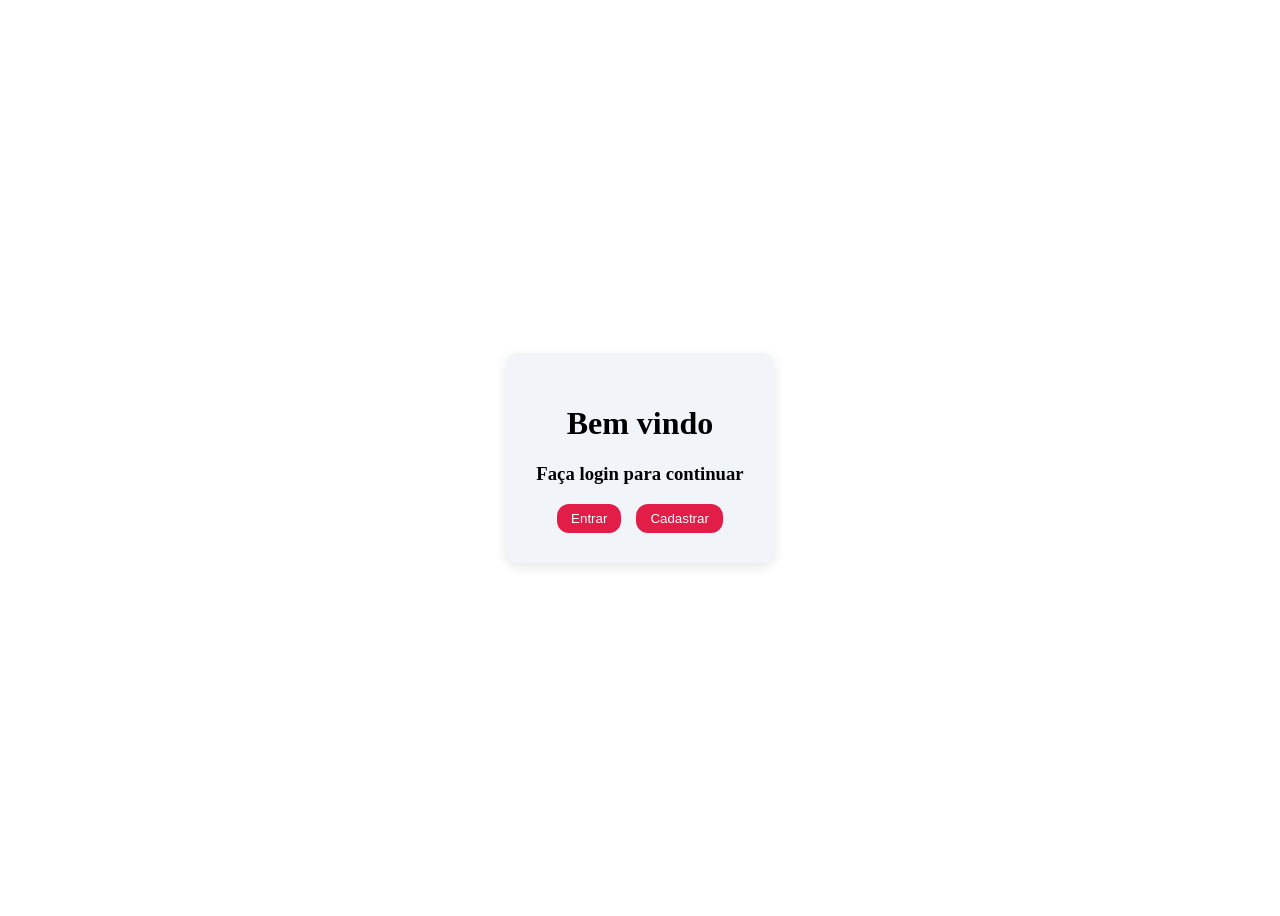
<file: Index.html>
<!DOCTYPE html>
<html lang="pt-br">
<head>
  <meta charset="UTF-8">
  <meta name="viewport" content="width=device-width, initial-scale=1.0">
  <meta http-equiv="X-UA-Compatible" content="ie=edge">
  <title>Inicial</title>
  <link rel="stylesheet" href="style.css">
</head>
<body>
  <div id="container">
    <div class="conteudo">
  <h1>Bem vindo</h1>
  <h3>Faça login para continuar</h3>
  
  <div class="botao">
  <a href="login.html">
    <button>Entrar</button>
  </a>
  
  <a href="cadastro.html">
    <button>Cadastrar</button>
  </a>
  </div>
  </div>
  </div>
</body>
</html>
</file>
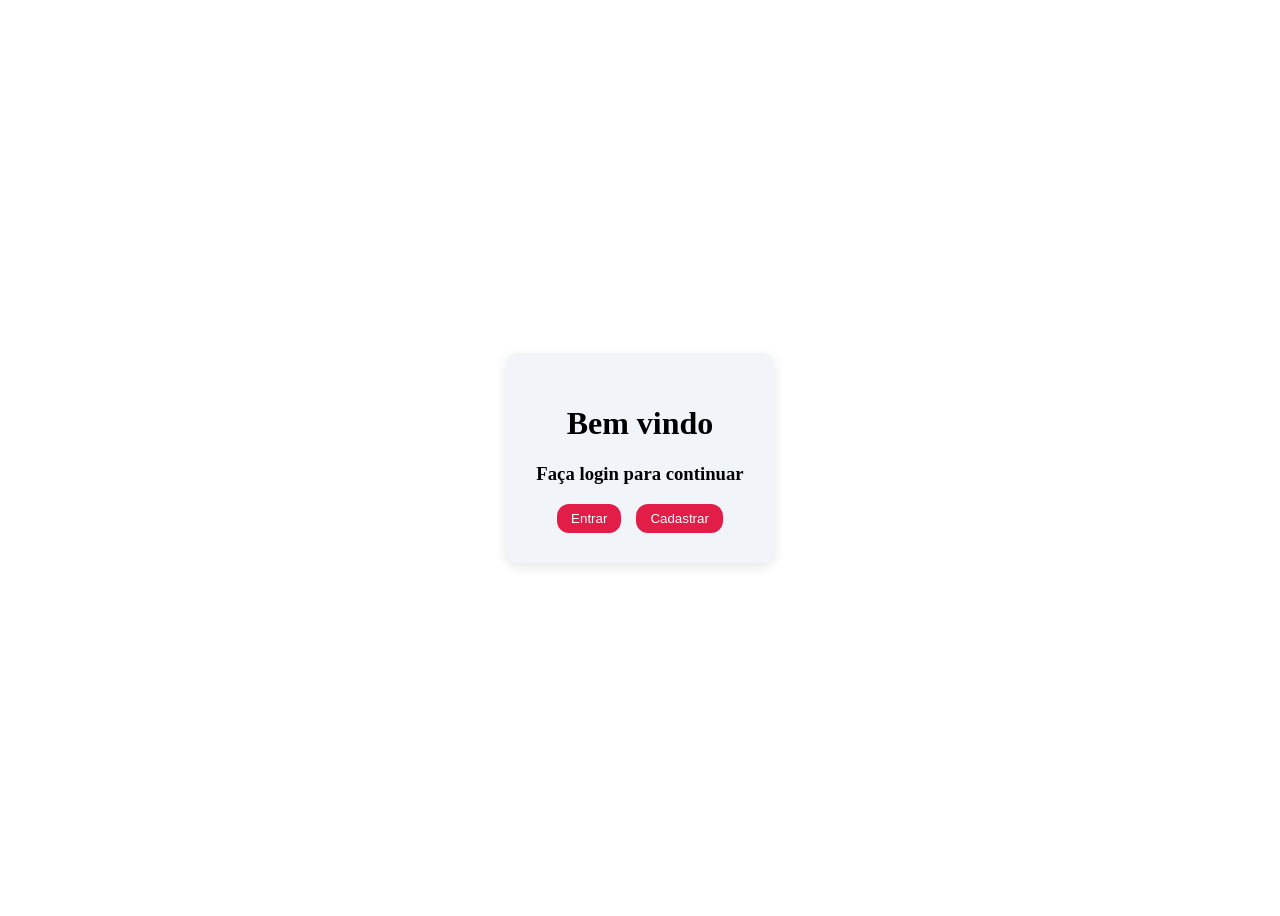
<file: index.html>
<!DOCTYPE html>
<html lang="pt-br">
<head>
  <meta charset="UTF-8">
  <meta name="viewport" content="width=device-width, initial-scale=1.0">
  <meta http-equiv="X-UA-Compatible" content="ie=edge">
  <title>Inicial</title>
  <link rel="stylesheet" href="style.css">
</head>
<body>
  <div id="container">
    <div class="conteudo">
  <h1>Bem vindo</h1>
  <h3>Faça login para continuar</h3>
  
  <div class="botao">
  <a href="login.html">
    <button>Entrar</button>
  </a>
  
  <a href="cadastro.html">
    <button>Cadastrar</button>
  </a>
  </div>
  </div>
  </div>
</body>
</html>
</file>
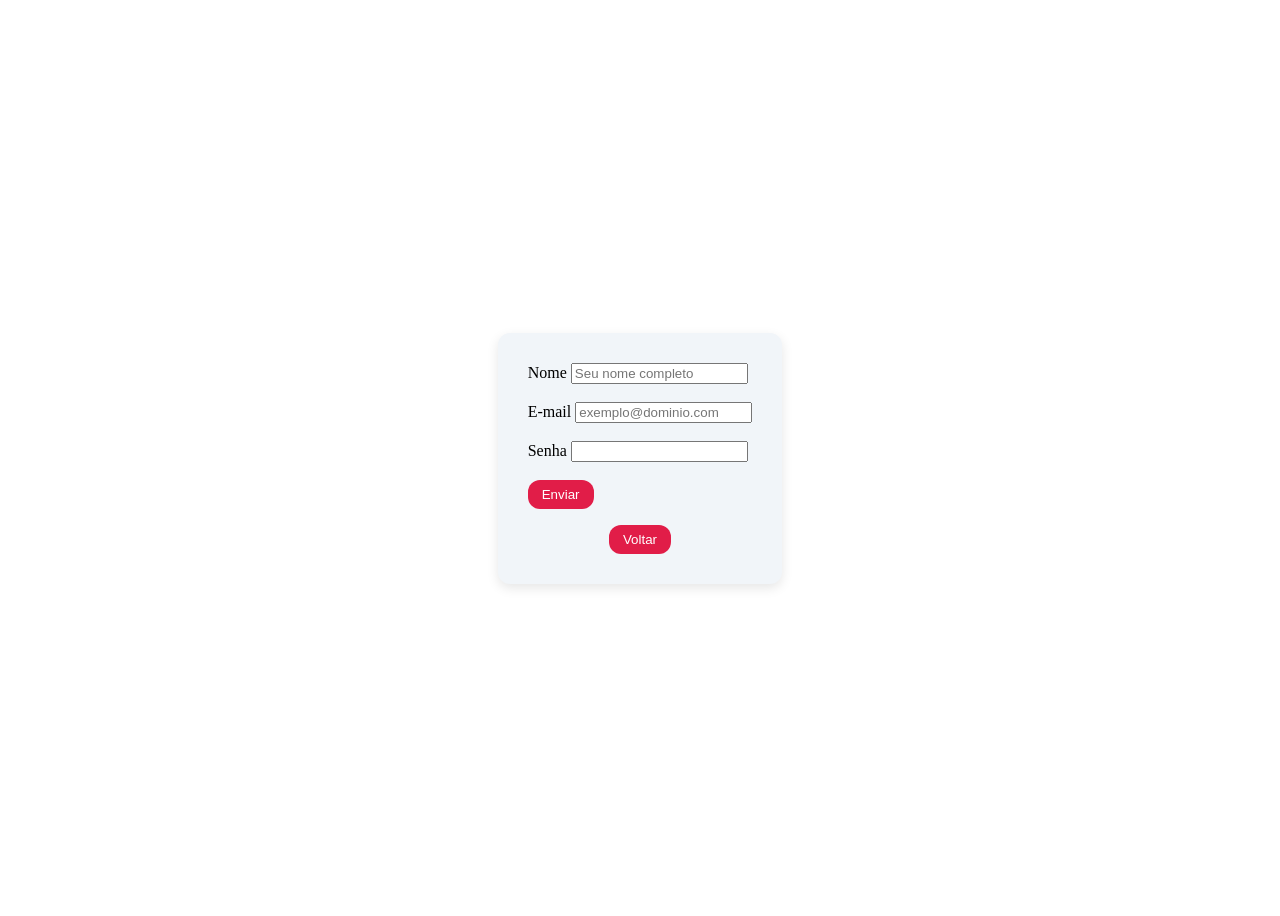
<file: cadastro.html>
<!DOCTYPE html>
<html lang="pt-br">
<head>
  <meta charset="UTF-8">
  <meta name="viewport" content="width=device-width, initial-scale=1.0">
  <meta http-equiv="X-UA-Compatible" content="ie=edge">
  <title>Cadastro</title>
  <link rel="stylesheet" href="style.css">
</head>
<body>
  <div id="container">
    <div class="conteudo">
  <form id="form-cadastro">
    <label for="nome">Nome</label>
    <input type="text" id="nome" name="nome" placeholder="Seu nome completo" required="required">
    
    <br><br>
    
    <label for="email">E-mail</label>
    <input type="email" id="email" name="email" placeholder="exemplo@dominio.com" required="required">
    
    <br><br>
    
    <label for="senha">Senha</label>
    <input type="password" id="senha" name="senha" required="required">
    
    <br><br>
    
    <button type="submit">Enviar</button>
  </form>
  
  <p id="senha-pequena" style="color: red;"></p>
  
 <p id="realizado" style="color: green;"></p>
 
 <div class="botao">
<a href="index.html">
    <button>Voltar</button>
  </a>
  </div>
  </div>
</div>
<script src="cadastro.js"></script>
</body>
</html>
</file>
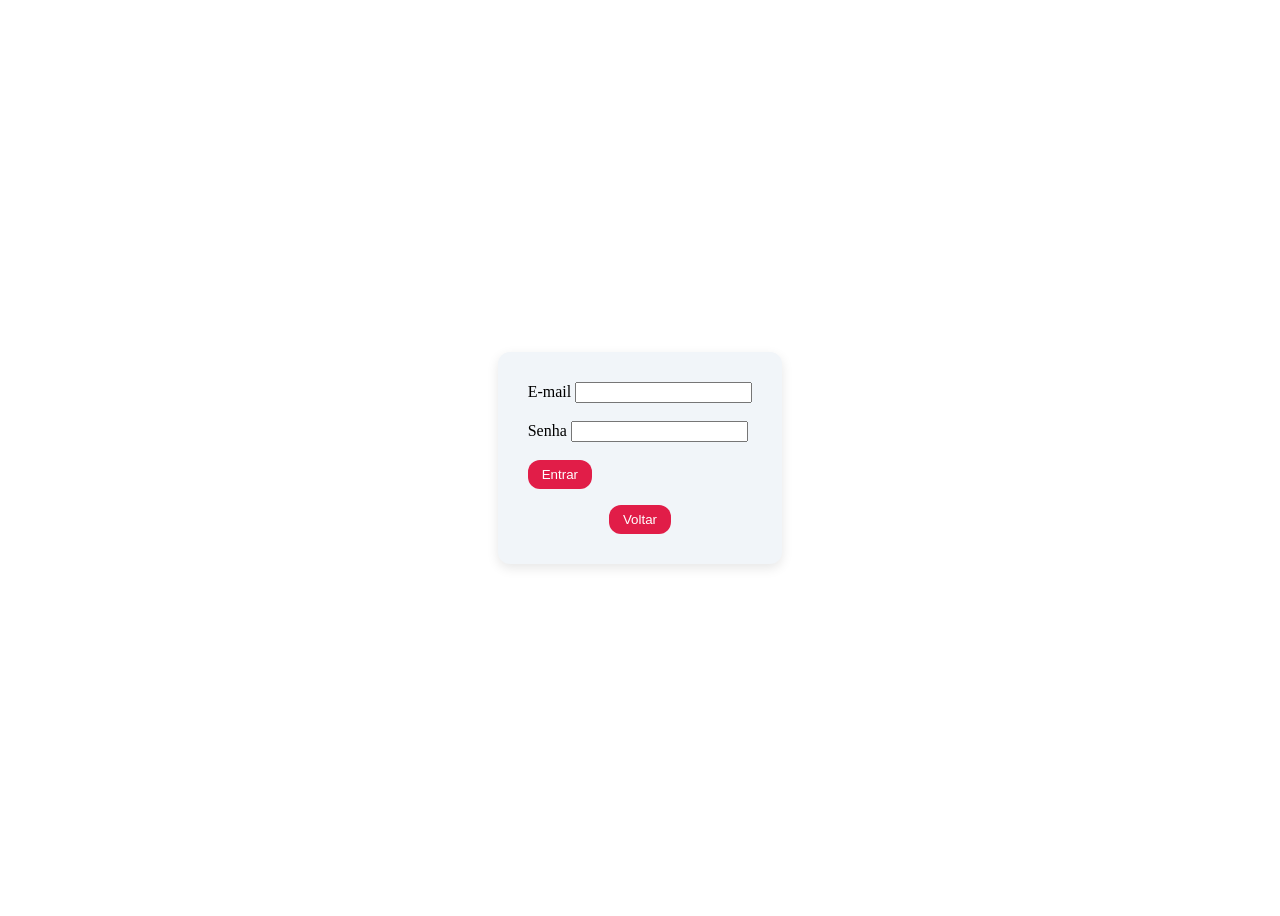
<file: dashboard.html>
<!DOCTYPE html>
<html lang="pt-br">
<head>
  <meta charset="UTF-8">
  <meta name="viewport" content="width=device-width, initial-scale=1.0">
  <meta http-equiv="X-UA-Compatible" content="ie=edge">
  <title>DashBoard</title>
    <link rel="stylesheet" href="style.css">
</head>
<body>
  <div id="container">
    <div class="conteudo">
  <h2 id="bem-vindo"></h2>
  
  <div class="botao">
  <buttin id="logout">Sair</buttin>
  </div>
  
 <script src="dashboard.js"></script>
 </div>
 </div>
</body>
</html>
</file>
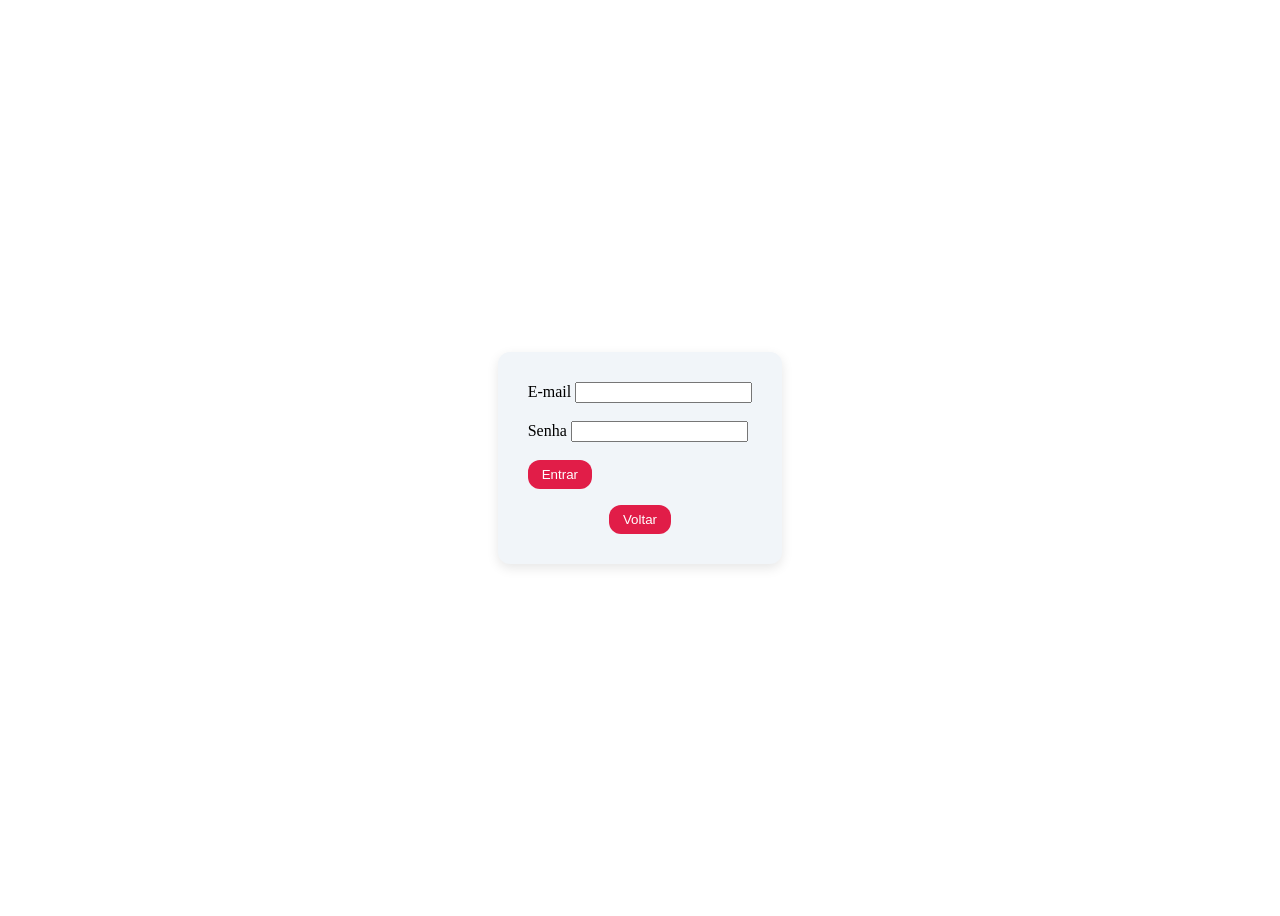
<file: login.html>
<!DOCTYPE html>
<html lang="pt-br">
<head>
  <meta charset="UTF-8">
  <meta name="viewport" content="width=device-width, initial-scale=1.0">
  <meta http-equiv="X-UA-Compatible" content="ie=edge">
  <title>Login</title>
  <link rel="stylesheet" href="style.css">
</head>
<body>
  <div id="container">
    <div class="conteudo">
  <form id="form-login">
    <label>E-mail</label>
    <input type="email" id="email" required="required">
    
    <br><br>
    
    <label>Senha</label>
    <input type="password" id="senha" required="required">
    
    <br><br>
    
    <button type="submit">Entrar</button>
  </form>
  <p id="mensagem" style="color: red;"></p>
  
  <div class="botao">
  <a href="index.html">
    <button>Voltar</button>
  </a>
  </div>
  </div>
  </div>
<script src="login.js"></script>
</body>
</html>
</file>
<file: style.css>
#container{
  display: flex;
  flex-direction: column;
  align-items: center;
  justify-content: center;
  height: 100vh;
  gap: 15px;
}

.botao{
  display: flex;
  align-items: center;
  justify-content: center;
  gap: 15px;
}

button{
  background-color: #e11d48;
  color: white;
  padding: 7px 14px;
  border-radius: 12px;
  border: none;
  cursor: pointer;
}

#logout{
  background-color: #e11d48;
  color: white;
  padding: 7px 14px;
  border-radius: 12px;
  cursor: pointer;
}

#logout:hover{
  background: #be123c;
}

button:hover {
  background: #be123c;
}

.conteudo{
  background: #f1f5f9;
  padding: 30px;
  border-radius: 12px;
  box-shadow: 0 4px 12px rgba(0,0,0,0.1);
}

h1{
  text-align: center;
}

h1{
  text-align: center;
}

h3{
  text-align: center;
}
</file>
